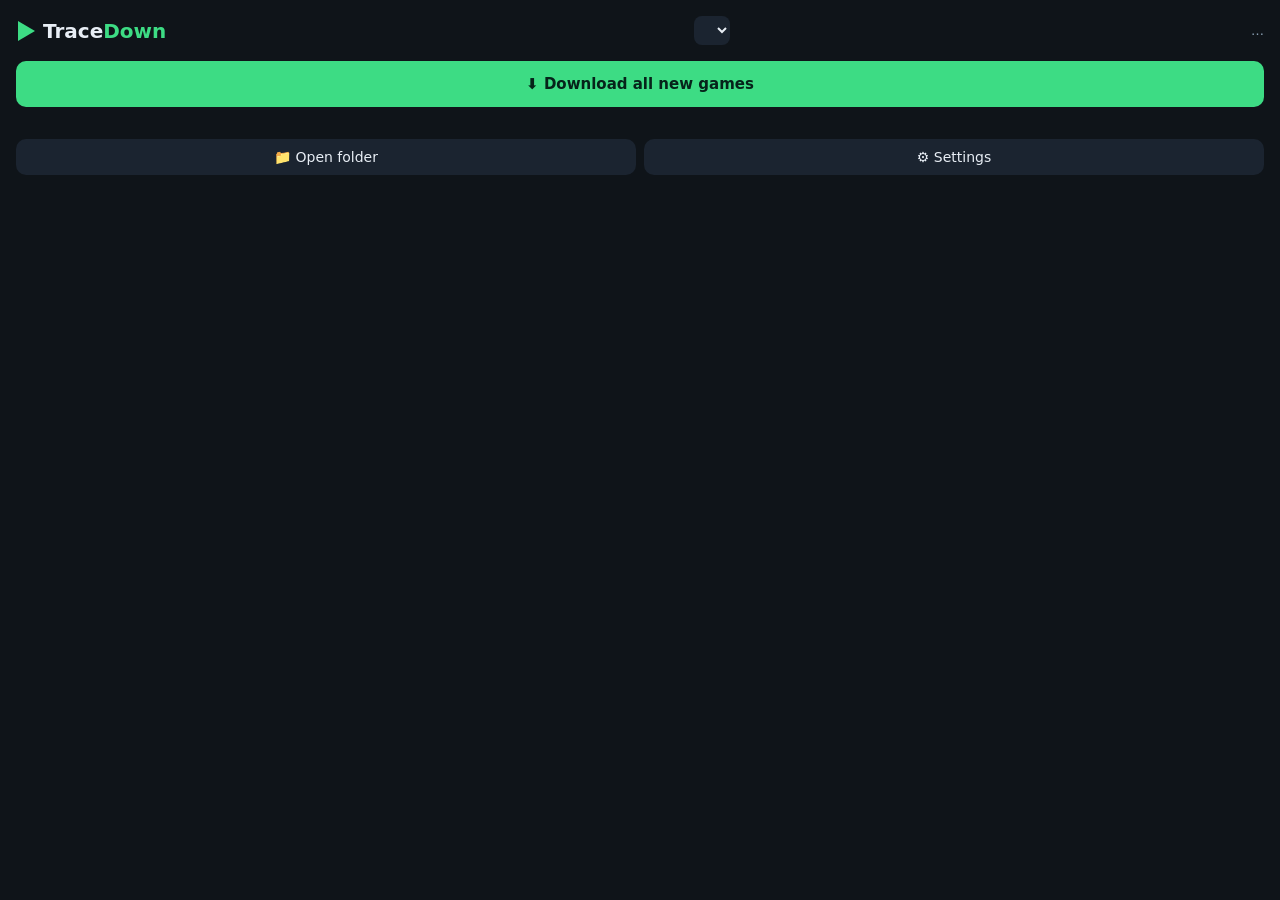
<file: gui/web/index.html>
<!doctype html>
<html>
<head>
  <meta charset="utf-8">
  <link rel="stylesheet" href="style.css">
</head>
<body>
  <header>
    <svg class="logo" width="156" height="26" viewBox="0 0 156 26" xmlns="http://www.w3.org/2000/svg" role="img" aria-label="TraceDown">
      <polygon points="2,3 2,23 19,13" fill="#3ddc84"/>
      <text x="27" y="20" font-family="-apple-system,system-ui,sans-serif" font-size="20" font-weight="700">
        <tspan fill="#e8eef5">Trace</tspan><tspan fill="#3ddc84">Down</tspan>
      </text>
    </svg>
    <select id="account" class="account"></select>
    <div id="status" class="status">…</div>
    <button id="reconnect" style="display:none">Reconnect</button>
  </header>
  <div id="statusDetail" class="statusDetail"></div>
  <button id="downloadAll" class="primary">⬇ Download all new games</button>
  <div id="games" class="games"></div>
  <footer>
    <button id="openFolder">📁 Open folder</button>
    <button id="settingsBtn">⚙ Settings</button>
  </footer>
  <dialog id="connect">
    <h2>Connect your Trace account</h2>
    <ol class="steps">
      <li>A <b>TraceDown login window</b> just opened (a separate Chrome window). Use <b>that</b> window, not your normal browser.</li>
      <li>Log into Trace there with your <b>email + phone code</b>.</li>
      <li>That's it — TraceDown finds your team and finishes automatically.</li>
    </ol>
    <div class="hint">Stuck? Use “Connect now”, or paste your team URL below.</div>
    <button id="connectDetect" class="primary">Connect now</button>
    <div id="connectMsg"></div>
    <details id="connectManual">
      <summary>Auto-detect didn't work? Paste your team URL</summary>
      <input id="connectUrl" type="text" placeholder="https://go.traceup.com/traceid/team/...">
      <button id="connectUrlBtn">Use this URL</button>
    </details>
    <menu><button id="connectCancel">Cancel</button></menu>
  </dialog>
  <dialog id="settings">
    <h2>Settings</h2>
    <label>Download folder
      <div class="dirRow">
        <span id="outDir" class="dirPath" title=""></span>
        <button id="changeDir">Change…</button>
      </div>
    </label>
    <label>Quality
      <select id="quality"><option>highest</option><option>2000k</option><option>1000k</option></select>
    </label>
    <label class="switch"><input type="checkbox" id="combine"> Combine both halves into one file</label>
    <label class="switch"><input type="checkbox" id="auto"> Download new games automatically every 3 hours</label>
    <button id="removeAccount" style="background:#3a2330;color:#e6a">Log out / remove this account</button>
    <menu><button id="closeSettings">Done</button></menu>
  </dialog>
  <div id="version" class="version"></div>
  <script src="app.js"></script>
</body>
</html>
</file>
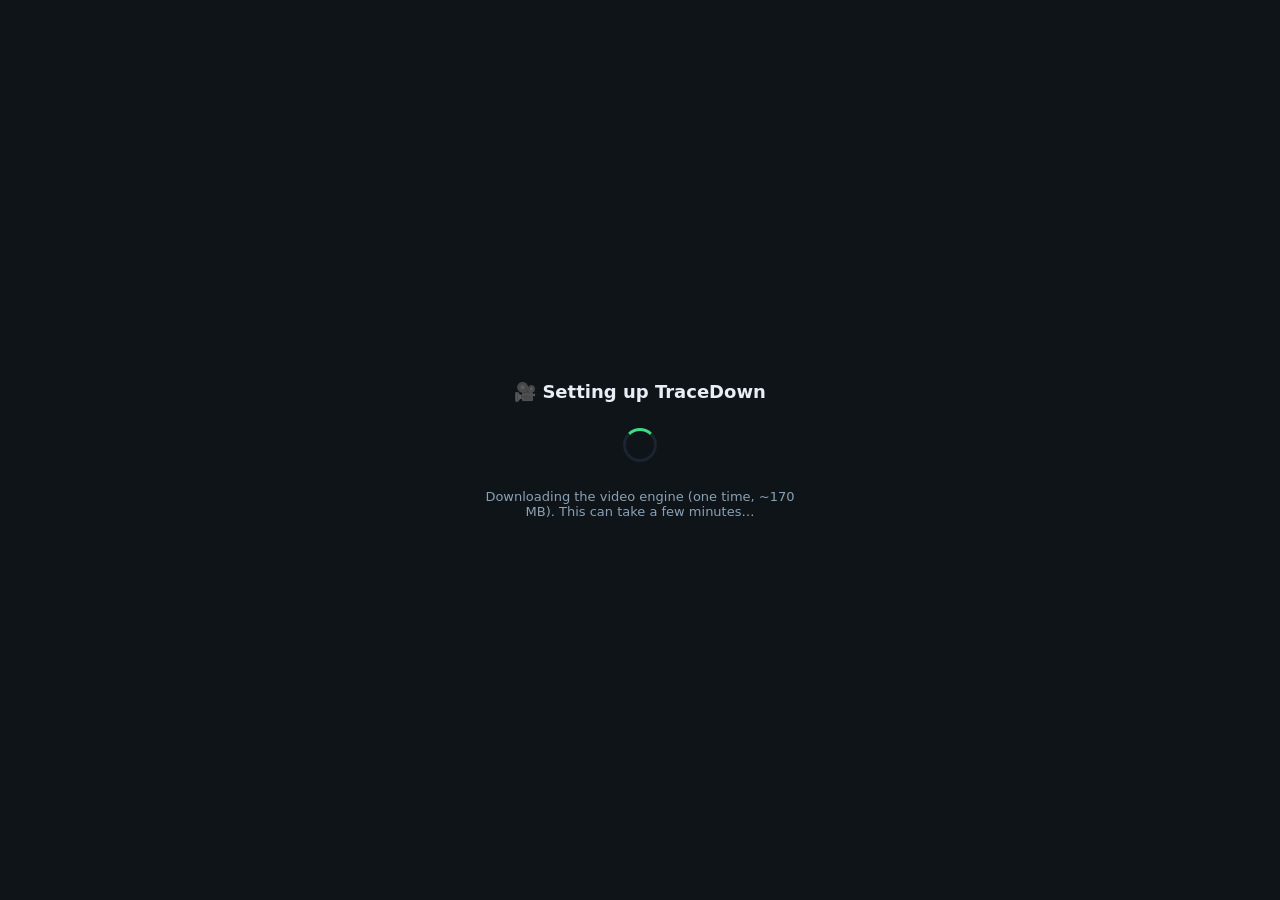
<file: gui/web/setup.html>
<!doctype html><html><head><meta charset="utf-8">
<style>
 body{margin:0;background:#0f1419;color:#e8eef5;font-family:-apple-system,system-ui,sans-serif;
   display:flex;flex-direction:column;align-items:center;justify-content:center;height:100vh;}
 h1{font-size:18px} p{color:#8aa0b4;font-size:13px;max-width:320px;text-align:center}
 .spin{width:28px;height:28px;border:3px solid #1b2430;border-top-color:#3ddc84;border-radius:50%;
   animation:s 1s linear infinite;margin:14px}@keyframes s{to{transform:rotate(360deg)}}
</style></head><body>
 <h1>🎥 Setting up TraceDown</h1>
 <div class="spin"></div>
 <p id="msg">Downloading the video engine (one time, ~170 MB). This can take a few minutes…</p>
</body></html>
</file>
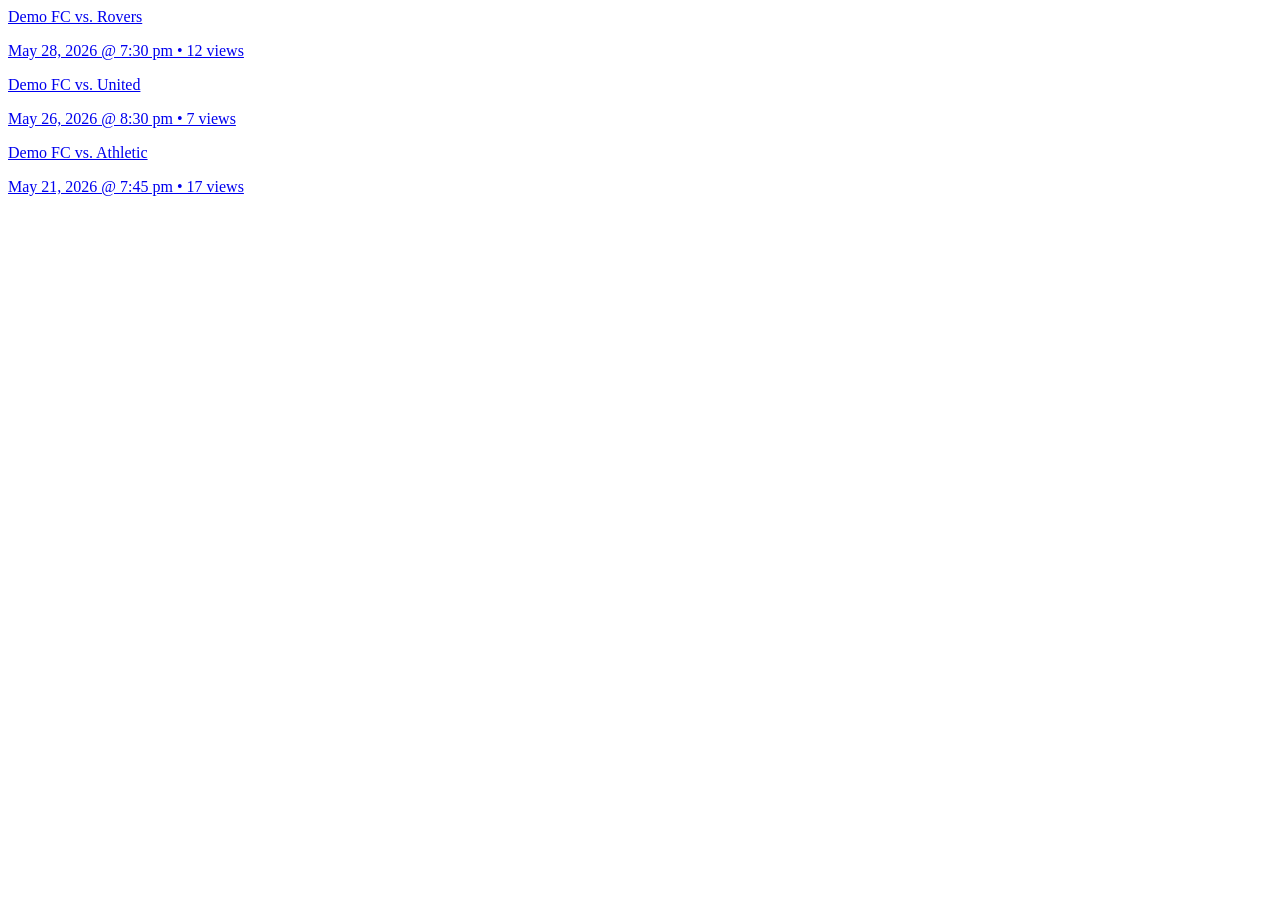
<file: tests/fixtures/games_sample.html>
<html><body>
<a class="GameLink GameCard" href="#game-link"><div class="Column content" style="background-image: url(&quot;https://go.traceup.com/api/teams/demoteam1/games/demoteam1-1001/poster.jpg&quot;)"></div><div class="Row label-row"><p class="two-lines label text-bold">Demo FC vs. Rovers</p></div><div class="Row"><p class="subtitle text-small text-charcoal-40-color">May 28, 2026 @ 7:30 pm • 12 views</p></div></a>
<a class="GameLink GameCard" href="#game-link"><div class="Column content" style="background-image: url(&quot;https://go.traceup.com/api/teams/demoteam1/games/demoteam1-1002/poster.jpg&quot;)"></div><div class="Row label-row"><p class="two-lines label text-bold">Demo FC vs. United</p></div><div class="Row"><p class="subtitle text-small text-charcoal-40-color">May 26, 2026 @ 8:30 pm • 7 views</p></div></a>
<a class="GameLink GameCard" href="#game-link"><div class="Column content" style="background-image: url(&quot;https://go.traceup.com/api/teams/demoteam1/games/demoteam1-1003/poster.jpg&quot;)"></div><div class="Row label-row"><p class="two-lines label text-bold">Demo FC vs. Athletic</p></div><div class="Row"><p class="subtitle text-small text-charcoal-40-color">May 21, 2026 @ 7:45 pm • 17 views</p></div></a>
</body></html>
</file>
<file: gui/web/style.css>
:root { --bg:#0f1419; --card:#1b2430; --accent:#3ddc84; --text:#e8eef5; --muted:#8aa0b4; }
* { box-sizing:border-box; font-family:-apple-system,system-ui,sans-serif; }
body { margin:0; background:var(--bg); color:var(--text); padding:16px; }
header { display:flex; justify-content:space-between; align-items:center; }
h1 { font-size:18px; margin:0; }
.status { font-size:13px; color:var(--muted); }
.status.ok::before { content:"● "; color:var(--accent); }
.status.bad::before { content:"● "; color:#e0a33e; }
button { border:0; border-radius:10px; padding:10px 14px; font-size:14px; cursor:pointer;
  background:var(--card); color:var(--text); }
button.primary { width:100%; background:var(--accent); color:#06231a; font-weight:600;
  margin:16px 0; padding:14px; font-size:15px; }
.games { display:flex; flex-direction:column; gap:8px; }
.game { display:flex; align-items:center; gap:12px; background:var(--card);
  border-radius:12px; padding:10px; }
.game img, .thumb { width:84px; height:48px; border-radius:6px; object-fit:cover; background:#0a0e13; flex:none; }
.game .meta { flex:1; min-width:0; }
.game .date { font-size:12px; color:var(--muted); }
.game .opp { font-size:14px; }
.bar { height:6px; background:#0a0e13; border-radius:3px; overflow:hidden; }
.bar > i { display:block; height:100%; width:0; background:var(--accent); transition:width .2s; }
.saved { color:var(--accent); font-size:13px; }
footer { display:flex; gap:8px; margin-top:16px; }
footer button { flex:1; }
dialog { background:var(--card); color:var(--text); border:0; border-radius:14px; }
label { display:block; margin:12px 0; }
.account { background:var(--card); color:var(--text); border:0; border-radius:8px; padding:6px 8px; font-size:13px; max-width:200px; }
.speed { font-size:11px; color:var(--muted); margin-top:2px; min-height:13px; }
.logo { display:block; height:26px; }
.version { text-align:center; color:var(--muted); font-size:11px; margin-top:10px; }
.statusDetail { color:#e0a33e; font-size:11px; margin-top:6px; word-break:break-all; }
.statusDetail:empty { display:none; }
#connect { max-width:440px; }
#connect h2 { margin:0 0 8px; font-size:17px; }
.steps { font-size:13px; line-height:1.5; padding-left:18px; margin:0 0 12px; color:var(--text); }
.steps b { color:var(--accent); }
#connect .primary { margin:0; }
.hint { font-size:11px; color:var(--muted); margin:0 0 10px; }
.dirRow { display:flex; align-items:center; gap:8px; margin-top:6px; }
.dirPath { flex:1; min-width:0; font-size:12px; color:var(--muted); overflow:hidden;
  text-overflow:ellipsis; white-space:nowrap; direction:rtl; text-align:left; }
.dirRow button { flex:none; padding:6px 10px; font-size:13px; }
#connectMsg { color:#e0a33e; font-size:12px; margin-top:8px; }
#connectMsg:empty { display:none; }
#connectManual { margin-top:12px; }
#connectManual summary { font-size:12px; color:var(--muted); cursor:pointer; }
#connectUrl { width:100%; margin-top:8px; padding:9px; border:0; border-radius:8px;
  background:var(--bg); color:var(--text); font-size:13px; }
#connectUrlBtn { margin-top:8px; }
</file>
